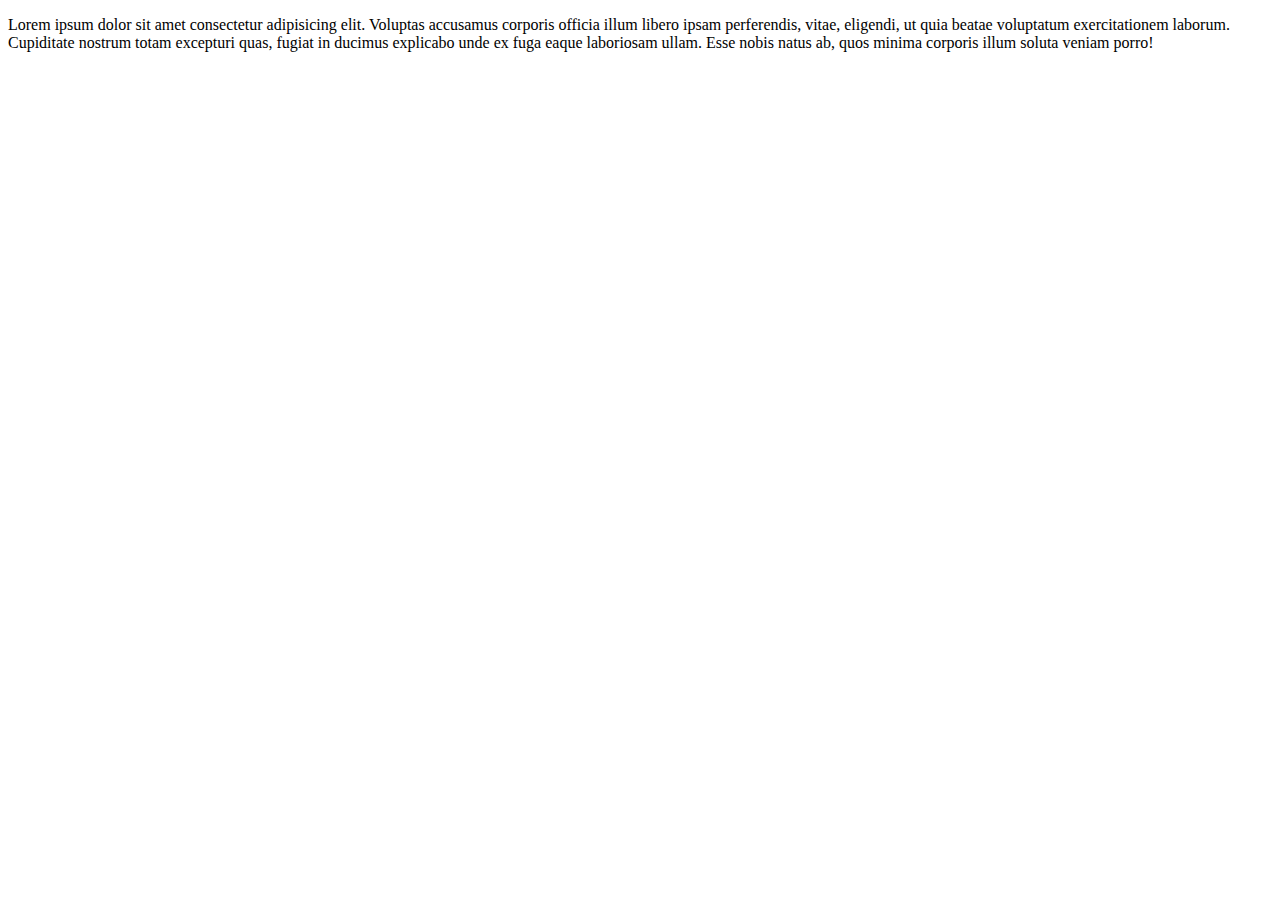
<file: repositor.html>
<!DOCTYPE html>
<html lang="en">
<head>
    <meta charset="UTF-8">
    <meta name="viewport" content="width=device-width, initial-scale=1.0">
    <title>Document</title>
</head>
<body>
    <p>Lorem ipsum dolor sit amet consectetur adipisicing elit. Voluptas accusamus corporis officia illum libero ipsam perferendis, vitae, eligendi, ut quia beatae voluptatum exercitationem laborum. Cupiditate nostrum totam excepturi quas, fugiat in ducimus explicabo unde ex fuga eaque laboriosam ullam. Esse nobis natus ab, quos minima corporis illum soluta veniam porro!</p>
</body>
</html>
</file>
